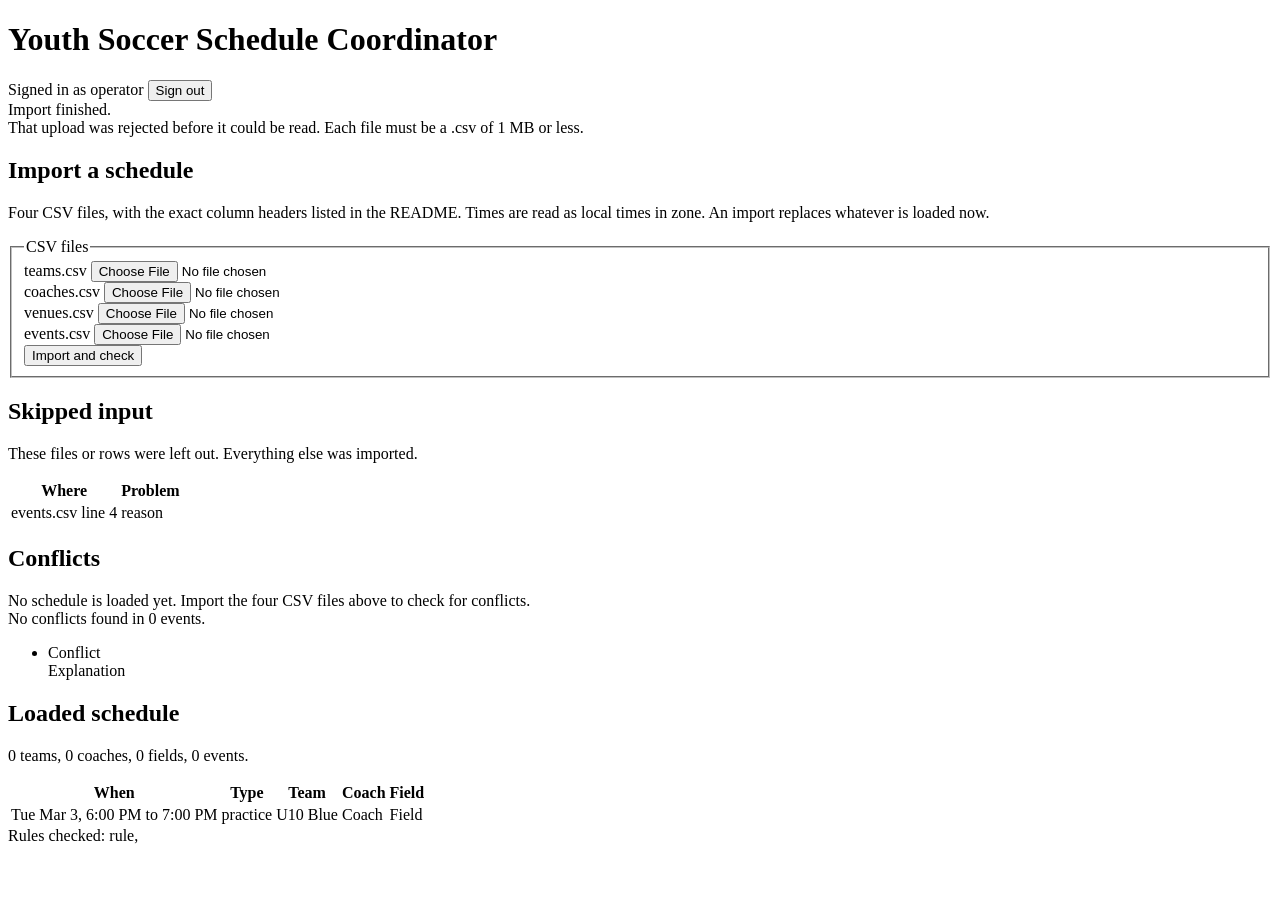
<file: src/main/resources/templates/index.html>
<!DOCTYPE html>
<html xmlns:th="http://www.thymeleaf.org" lang="en">
<head>
  <meta charset="utf-8">
  <meta name="viewport" content="width=device-width, initial-scale=1">
  <title>Youth Soccer Schedule Coordinator</title>
  <link rel="stylesheet" th:href="@{/css/app.css}">
</head>
<body>

<header>
  <h1>Youth Soccer Schedule Coordinator</h1>
  <form th:action="@{/logout}" method="post" class="who">
    <span th:if="${currentUser}">Signed in as <span th:text="${currentUser}">operator</span></span>
    <button type="submit">Sign out</button>
  </form>
</header>

<div class="notice good" th:if="${imported}">Import finished.</div>
<div class="notice bad" th:if="${param.uploadRejected != null}">
  That upload was rejected before it could be read. Each file must be a .csv of 1 MB or less.
</div>

<h2>Import a schedule</h2>
<p class="hint">
  Four CSV files, with the exact column headers listed in the README. Times are read as local
  times in <span th:text="${zone}">zone</span>. An import replaces whatever is loaded now.
</p>

<form th:action="@{/import}" method="post" enctype="multipart/form-data">
  <fieldset>
    <legend>CSV files</legend>
    <div class="field">
      <label for="teams">teams.csv</label>
      <input type="file" id="teams" name="teams" accept=".csv" required>
    </div>
    <div class="field">
      <label for="coaches">coaches.csv</label>
      <input type="file" id="coaches" name="coaches" accept=".csv" required>
    </div>
    <div class="field">
      <label for="venues">venues.csv</label>
      <input type="file" id="venues" name="venues" accept=".csv" required>
    </div>
    <div class="field">
      <label for="events">events.csv</label>
      <input type="file" id="events" name="events" accept=".csv" required>
    </div>
    <button type="submit">Import and check</button>
  </fieldset>
</form>

<div th:if="${not #lists.isEmpty(problems)}">
  <h2>Skipped input</h2>
  <p class="hint">These files or rows were left out. Everything else was imported.</p>
  <table>
    <thead>
    <tr>
      <th scope="col">Where</th>
      <th scope="col">Problem</th>
    </tr>
    </thead>
    <tbody>
    <tr th:each="problem : ${problems}">
      <td th:text="${problem.location()}">events.csv line 4</td>
      <td th:text="${problem.message()}">reason</td>
    </tr>
    </tbody>
  </table>
</div>

<h2>Conflicts</h2>
<div class="notice" th:if="${schedule.events().isEmpty()}">
  No schedule is loaded yet. Import the four CSV files above to check for conflicts.
</div>
<div class="notice good" th:if="${not schedule.events().isEmpty() and #lists.isEmpty(conflicts)}">
  No conflicts found in <span th:text="${#lists.size(schedule.events())}">0</span> events.
</div>
<ul class="conflicts" th:if="${not #lists.isEmpty(conflicts)}">
  <li th:each="conflict : ${conflicts}">
    <span class="kind" th:text="${conflict.type().label()}">Conflict</span>
    <div th:text="${conflict.explanation()}">Explanation</div>
  </li>
</ul>

<div th:if="${not schedule.events().isEmpty()}">
  <h2>Loaded schedule</h2>
  <p class="hint">
    <span th:text="${#lists.size(schedule.teams())}">0</span> teams,
    <span th:text="${#lists.size(schedule.coaches())}">0</span> coaches,
    <span th:text="${#lists.size(schedule.venues())}">0</span> fields,
    <span th:text="${#lists.size(schedule.events())}">0</span> events.
  </p>
  <table>
    <thead>
    <tr>
      <th scope="col">When</th>
      <th scope="col">Type</th>
      <th scope="col">Team</th>
      <th scope="col">Coach</th>
      <th scope="col">Field</th>
    </tr>
    </thead>
    <tbody>
    <tr th:each="row : ${eventRows}">
      <td th:text="${row.when()}">Tue Mar 3, 6:00 PM to 7:00 PM</td>
      <td th:text="${row.type()}">practice</td>
      <td th:text="${row.team()}">U10 Blue</td>
      <td th:text="${row.coach()}">Coach</td>
      <td th:text="${row.venue()}">Field</td>
    </tr>
    </tbody>
  </table>
</div>

<footer>
  <span>Rules checked:</span>
  <span th:each="rule, iter : ${ruleNames}">
    <span th:text="${rule}">rule</span><span th:if="${not iter.last}">,</span>
  </span>
</footer>

</body>
</html>
</file>
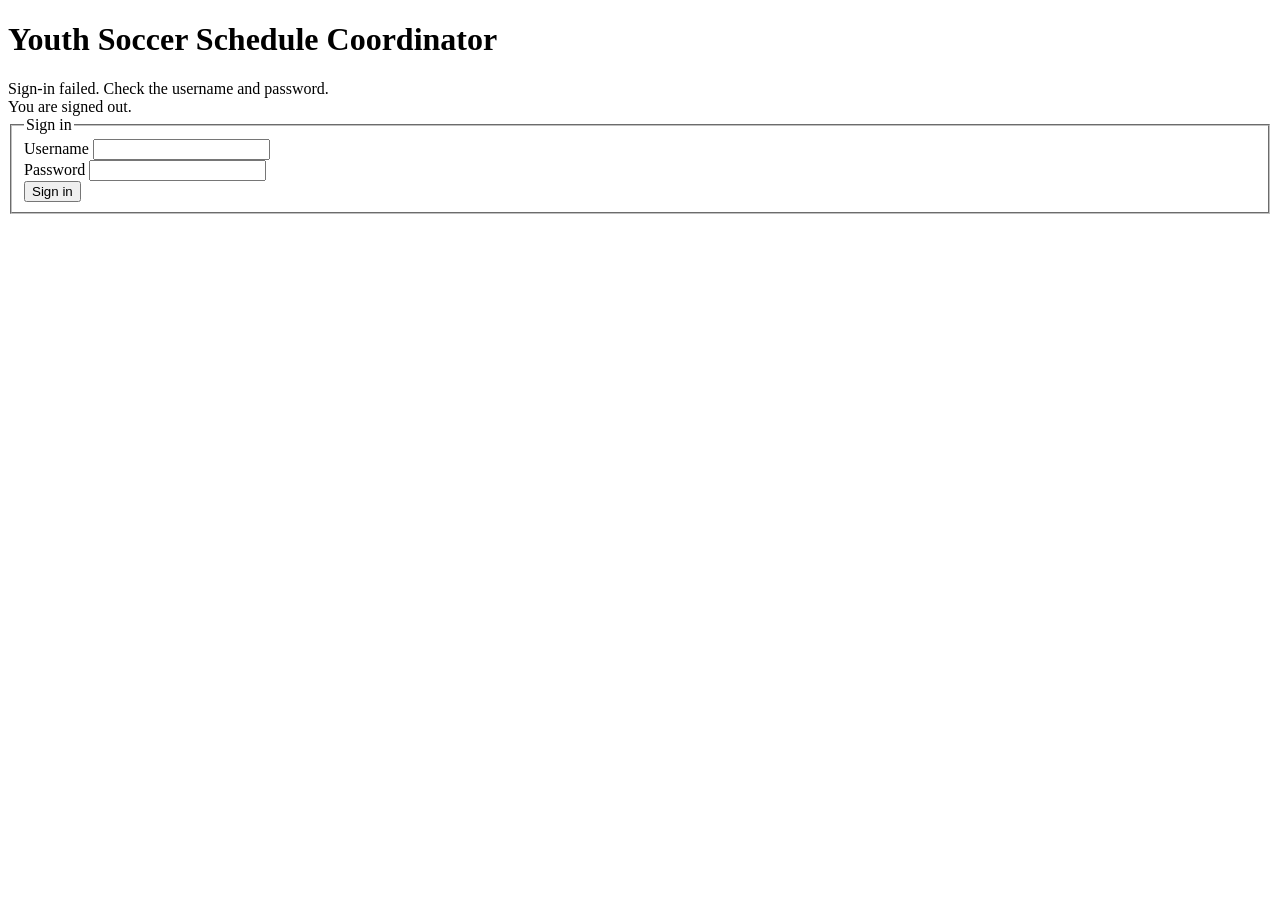
<file: src/main/resources/templates/login.html>
<!DOCTYPE html>
<html xmlns:th="http://www.thymeleaf.org" lang="en">
<head>
  <meta charset="utf-8">
  <meta name="viewport" content="width=device-width, initial-scale=1">
  <title>Sign in</title>
  <link rel="stylesheet" th:href="@{/css/app.css}">
</head>
<body>

<div class="login">
  <h1>Youth Soccer Schedule Coordinator</h1>

  <div class="notice bad" th:if="${param.error != null}">Sign-in failed. Check the username and password.</div>
  <div class="notice" th:if="${param.loggedOut != null}">You are signed out.</div>

  <form th:action="@{/login}" method="post">
    <fieldset>
      <legend>Sign in</legend>
      <div class="field">
        <label for="username">Username</label>
        <input type="text" id="username" name="username" autocomplete="username" required>
      </div>
      <div class="field">
        <label for="password">Password</label>
        <input type="password" id="password" name="password" autocomplete="current-password" required>
      </div>
      <button type="submit">Sign in</button>
    </fieldset>
  </form>
</div>

</body>
</html>
</file>
